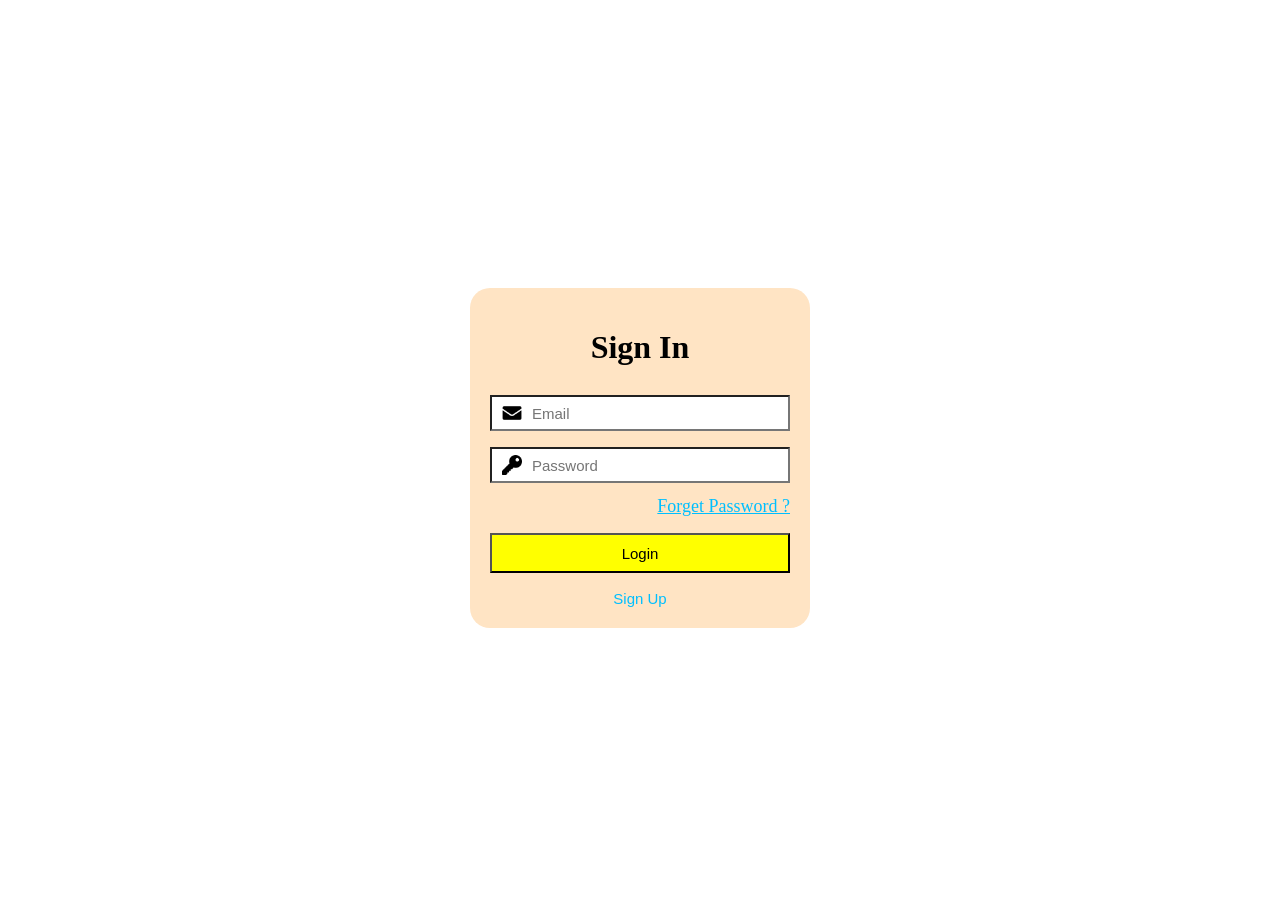
<file: index.html>
<!DOCTYPE html>
<html lang="en">
<head>
    <meta charset="UTF-8">
    <meta name="viewport" content="width=device-width, initial-scale=1.0">
    <title>Dashboard-UT</title>
    <link rel="stylesheet" href="css/style.css">
</head>
<body class="index">
    <main>
        <div class="container">
            <h1>Sign In</h1>
            <form action="">
                <label for="email"></label>
                <input type="email" class="email" id="email" placeholder="Email">
                <label for="password"></label>
                <input type="password" class="password" id="password" placeholder="Password">
                <a href="" class="forget">Forget Password ?</a>
                <button type="submit" class="signIn">Login</button>
                <button type="submit" class="signUp">Sign Up</button>
            </form>
        </div>
    </main>
</body>
</html>
</file>
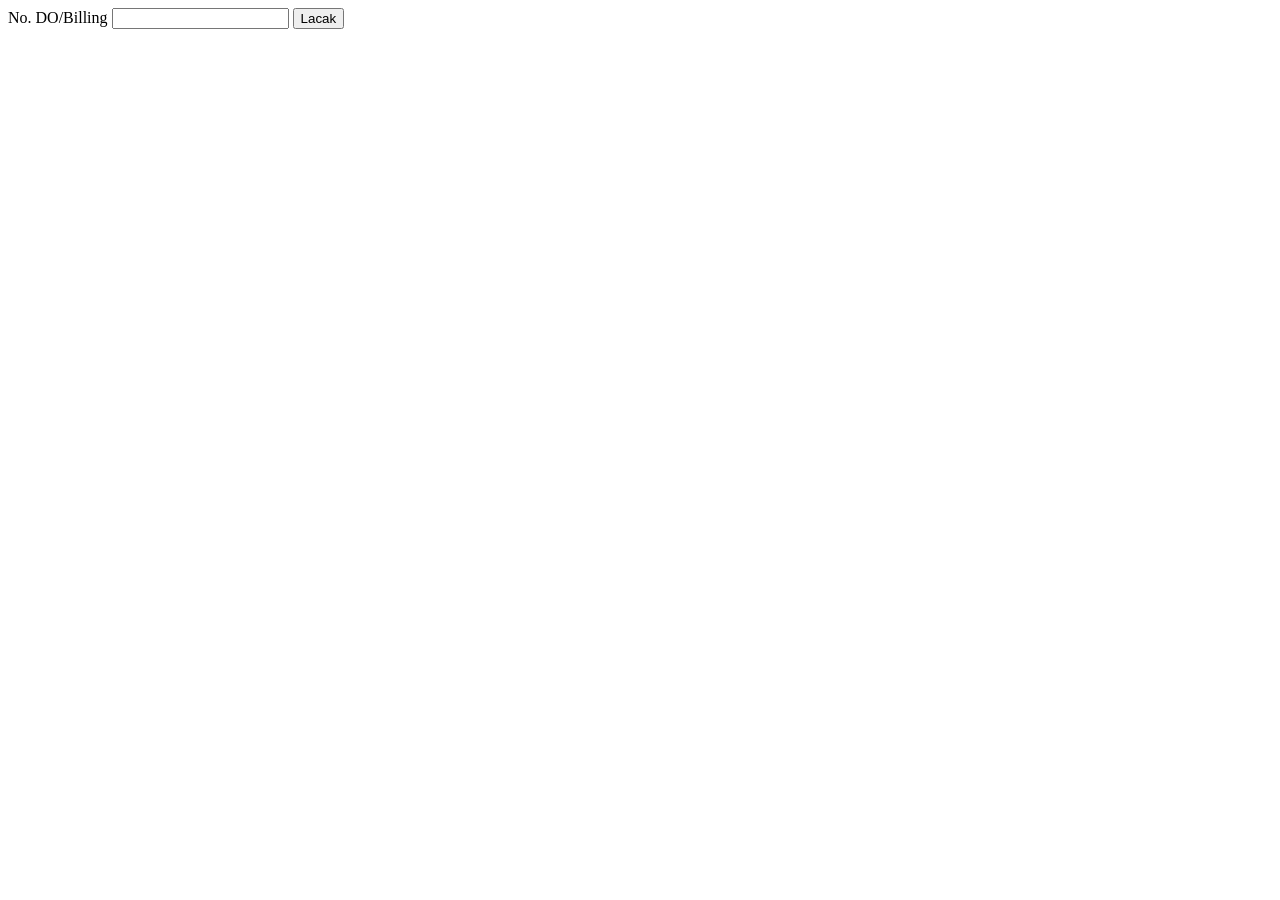
<file: monitoring.html>
<!DOCTYPE html>
<html lang="en">
<head>
    <meta charset="UTF-8">
    <meta name="viewport" content="width=device-width, initial-scale=1.0">
    <title>Dashboard-UT</title>
</head>
<body>
    <form action="">
        <label for="number">No. DO/Billing</label>
        <input type="number" id="number">
        <button>Lacak</button>
    </form>
</body>
</html>
</file>
<file: css/style.css>
.index {
    display: flex;
    justify-content: center;
    align-items: center;
    height: 100vh;
}

.container {
    padding: 20px;
    background-color: bisque;
    width: 300px;
    border-radius: 20px;
}

h1 {
    text-align: center;
}

form {
    display: flex;
    flex-direction: column;
    font-size: 20px;
    gap: 8px;
}

input { 
    width: auto;
    height: 30px;
    font-size: 15px;
}

.email {
    background-image: url('Icon/mail.png');
    background-position: 10px center;  
    background-repeat: no-repeat;
    background-size: 20px;             
    padding-left: 40px;
}

.password {
    background-image: url('Icon/key.png');
    background-position: 10px center;  
    background-repeat: no-repeat;
    background-size: 20px;             
    padding-left: 40px;
}

.signIn {
    margin-top: 8px;
    font-size: 15px;
    height: 40px;
    background-color: yellow;
}

.signUp {
    background: none;
    border: none;
    font-size: 15px;
    margin-top: 8px;
    color:deepskyblue;
}

.forget{
    margin-top: 5px;
    text-align: right;
    font-size: 18px;
    color:deepskyblue;
}

button:hover {
    cursor: pointer;
}

.dashboard {
    margin: 0;
    padding: 0;
}

ul {
  list-style-type: none;
  margin: 0;
  padding: 0;
  overflow: hidden;
  background-color: deepskyblue;
}

li {
  float: left;
}

li a, .dropbtn {
  display: inline-block;
  color: white;
  text-align: center;
  padding: 14px 16px;
  text-decoration: none;
}

li a:hover, .dropdown:hover .dropbtn {
  background-color: rgb(88, 99, 103);
}

.dropbtn {
  display: flex;
  justify-content: center;
  align-items: center;
  gap: 3px;
}

li.dropdown {
  display: inline-block;
}

.dropdown-content {
  display: none;
  position: absolute;
  background-color: #f9f9f9;
  min-width: 160px;
  box-shadow: 0px 8px 16px 0px rgba(0,0,0,0.2);
  z-index: 1;
}

.dropdown-content a {
  color: black;
  padding: 12px 16px;
  text-decoration: none;
  display: block;
  text-align: left;
}

.dropdown-content a:hover {background-color: #f1f1f1;}

.dropdown:hover .dropdown-content {
  display: block;
}
</file>
